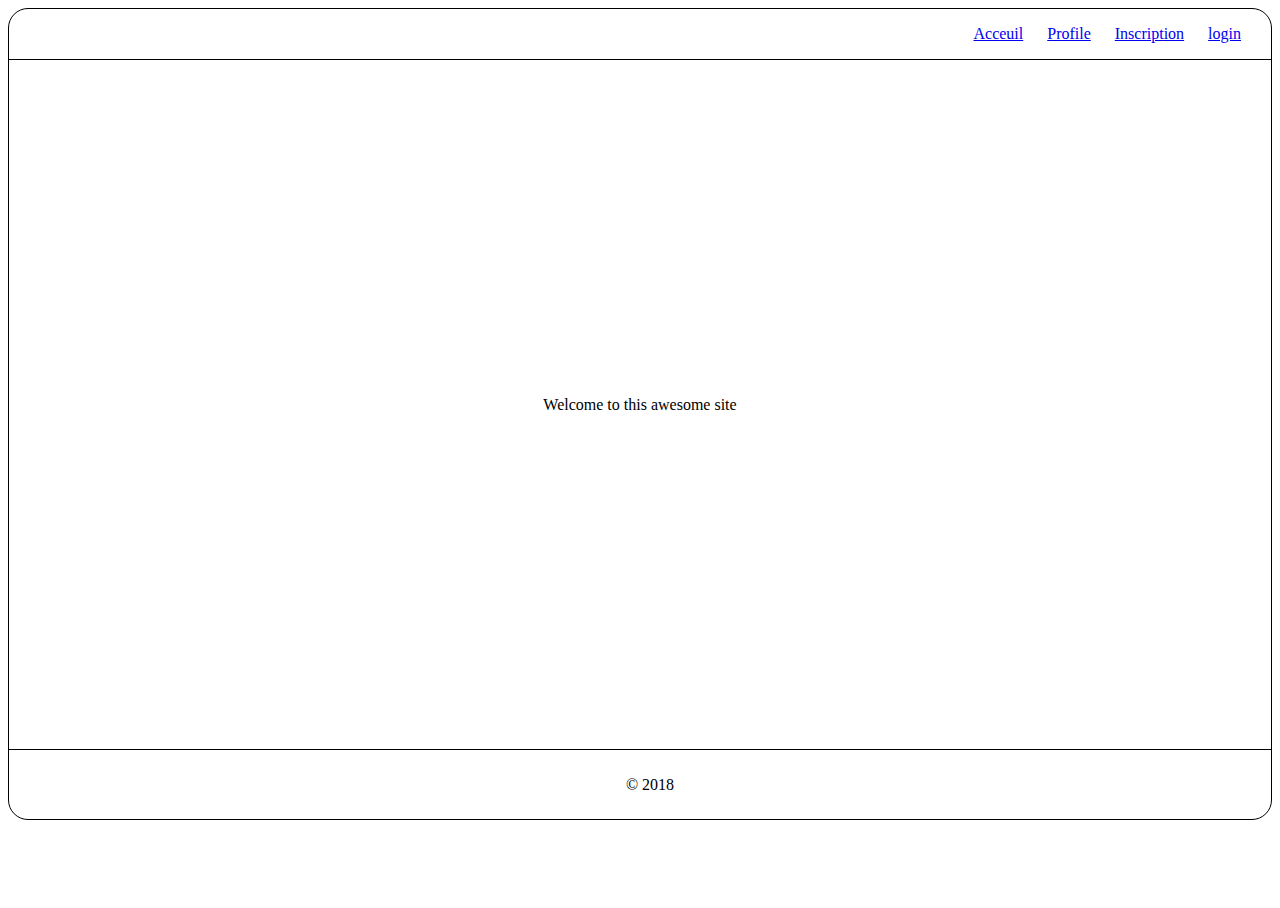
<file: APB/index.html>
<!DOCTYPE html>
<html lang="en">
<head>
    <meta charset="UTF-8">
    <title>Index</title>
    <link rel="stylesheet" href="css/main.css">
</head>
<body>
<div id="container">
<header>
    <ul>
        <li><a href="index.html">Acceuil</a></li>
        <li><a href="profile.html">Profile</a></li>
        <li> <a href="signup.html">Inscription</a></li>
        <li><a href="signin.html">login</a></li>
    </ul>
</header>
<section>
<p>
    Welcome to this awesome site
</p>
</section>
<footer>
   <p> © 2018</p>
</footer>
</div>
<script>document.write('<script src="http://' + (location.host || 'localhost').split(':')[0] + ':35729/livereload.js?snipver=1"></' + 'script>')</script>

</body>
</html>
</file>
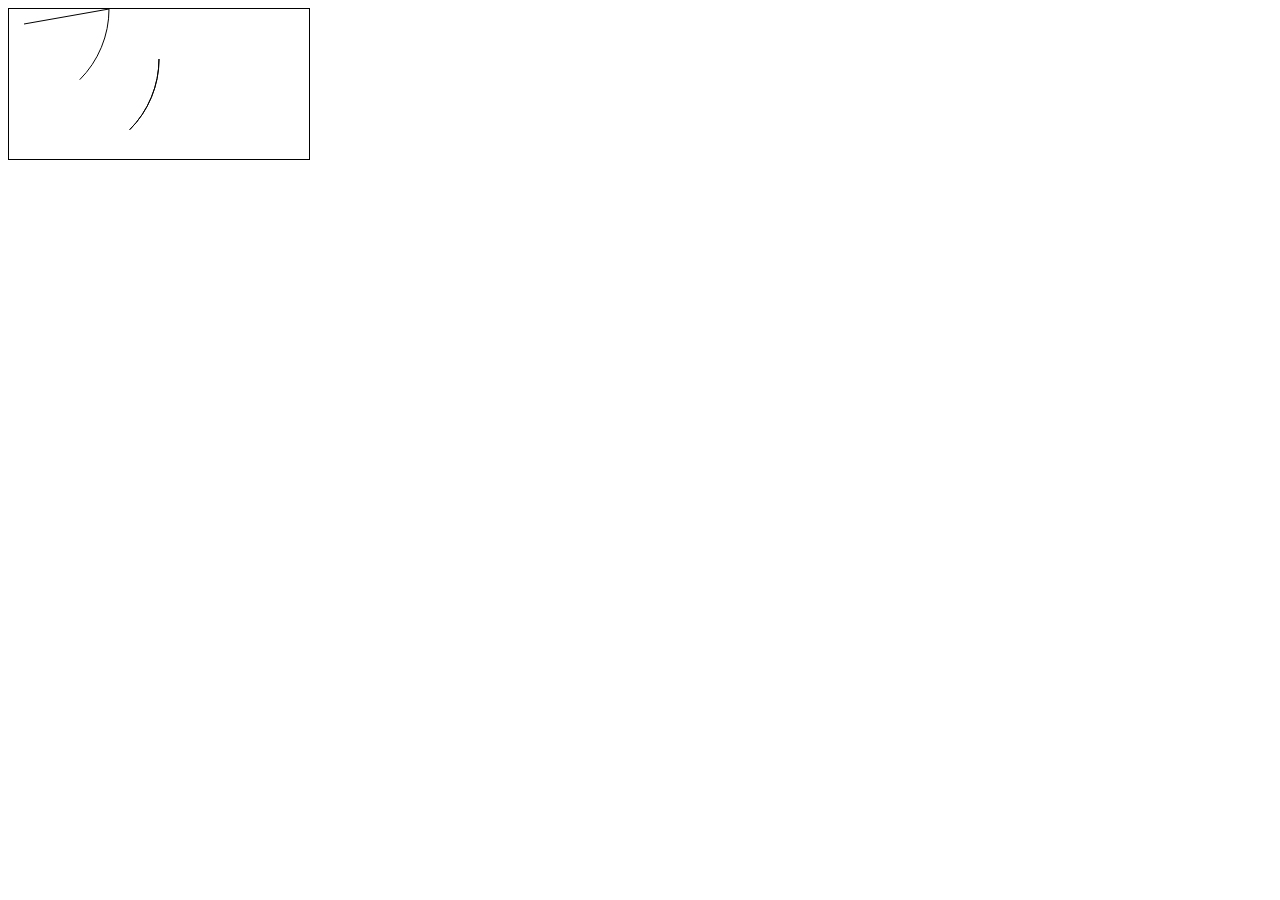
<file: Canvas/index.html>
<!DOCTYPE html>
<html lang="en">
<head>
    <meta charset="UTF-8">
    <title>index</title>
    <style>
        canvas
        {
            border: 1px solid black;
        }
    </style>
</head>
<body>
<canvas>

</canvas>
<script>
    var canvas = document.querySelector("canvas");
    var ctx = canvas.getContext("2d");


    /***
     * dapeau suisse
     * @param ctx
     * @param x
     * @param y
     * @param w
     * @param h
     */
    function suisse(ctx,x,y,w,h)
{
    var idx = 3;
    var idr = 0.2;
    ctx.rect(x,y,w,h);
    ctx.stroke();
    ctx.fillStyle = "red";
    ctx.fillRect(x+idx,y+idx,w-idx*2,h-idx*2);
    ctx.fillStyle="white";
    ctx.fillRect(x+w/2-idx*2,y+idx*2, w*idr,h*(1-idr/2));
    ctx.fillRect(y+idx*2,x+w/2-idx*2,h*(1-idr/2)-idx*2, w*idr);


}

function drawArc(ctx, x,y,rayon,angleDebut,angleFin)
    {
        ctx.arc(x,y,rayon,angleDebut,angleFin);
        ctx.stroke();
    }
    function toRad(deg) {
            return deg*Math.PI/180;
    }
    drawArc(ctx,50,50,100,toRad(0),toRad(45))
    ctx.moveTo(15,15)
    drawArc(ctx,0,0,100,toRad(0),toRad(45))


function f(ctx,x,y,x2,y2,rayon) {

ctx.arcTo(x,y,x2,y2,rayon)
ctx.stroke();

}

f(0,0,200,200,100)
</script>
<script>document.write('<script src="http://' + (location.host || 'localhost').split(':')[0] + ':35729/livereload.js?snipver=1"></' + 'script>')</script>

</body>
</html>
</file>
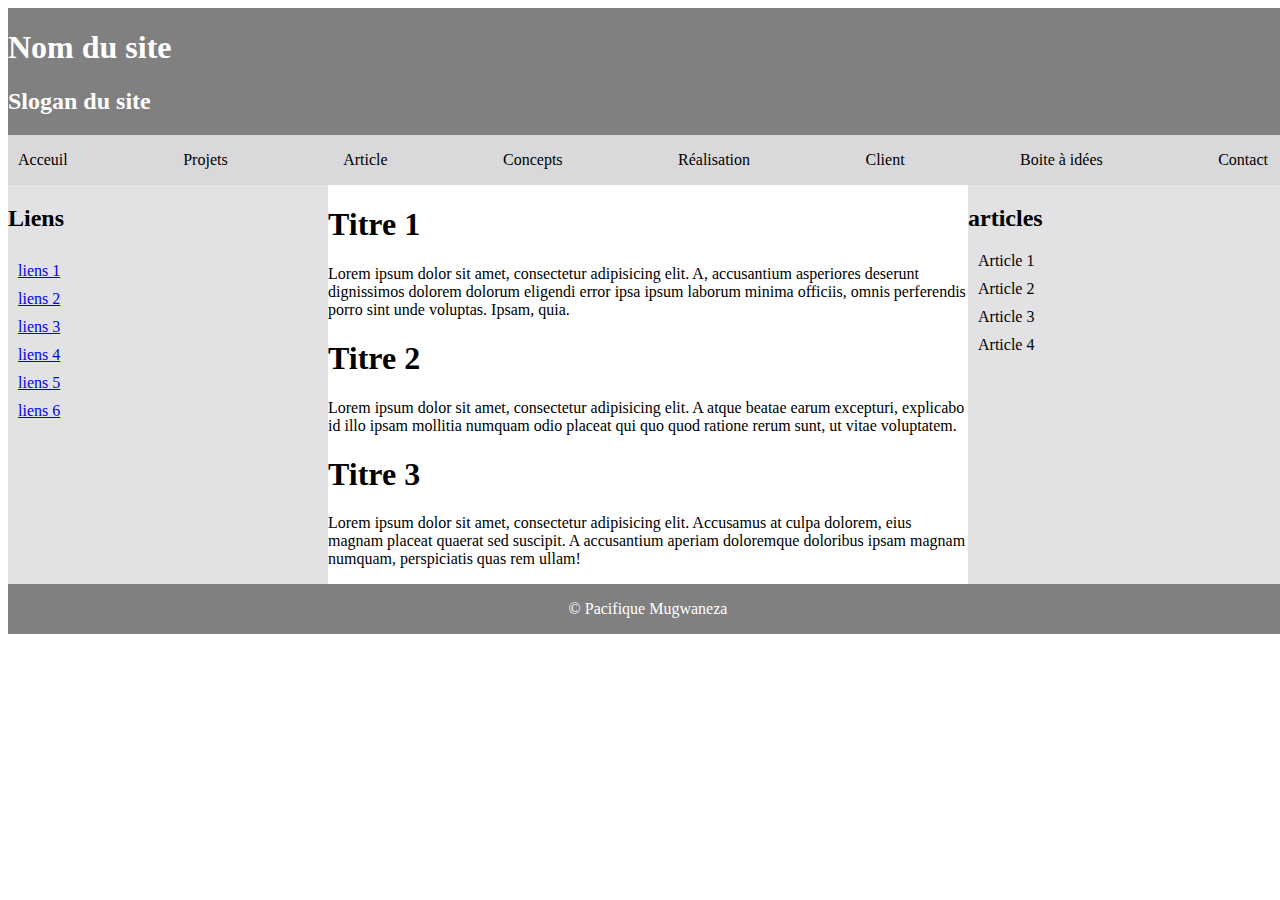
<file: Flexflex/index.html>
<!DOCTYPE html>
<html lang="en">
<head>
    <meta charset="UTF-8">
    <title>index</title>
    <link rel="stylesheet" href="main.css">
</head>
<body>
<div id="container"><header>
    <h1>Nom du site</h1>
    <h2>Slogan du site</h2>
</header>
<nav id="site_nav">
    <ul>
        <li>Acceuil</li>
        <li>Projets</li>
        <li>Article</li>
        <li>Concepts</li>
        <li>Réalisation</li>
        <li>Client</li>
        <li>Boite à idées</li>
        <li>Contact</li>
    </ul>
</nav>
<section id="main">
    <nav>
        <h2>Liens</h2>
        <ul>
            <li><a href="#">liens 1</a></li>
            <li><a href="#">liens 2</a></li>
            <li><a href="#">liens 3</a></li>
            <li><a href="#">liens 4</a></li>
            <li><a href="#">liens 5</a></li>
            <li><a href="#">liens 6</a></li>
        </ul>
    </nav>
    <section>
        <article>
            <h1>Titre 1</h1>
            <p>Lorem ipsum dolor sit amet, consectetur adipisicing elit. A, accusantium asperiores deserunt dignissimos dolorem dolorum eligendi error ipsa ipsum laborum minima officiis, omnis perferendis porro sint unde voluptas. Ipsam, quia.</p>
        </article>
        <article>
            <h1>Titre 2</h1>
            <p>Lorem ipsum dolor sit amet, consectetur adipisicing elit. A atque beatae earum excepturi, explicabo id illo ipsam mollitia numquam odio placeat qui quo quod ratione rerum sunt, ut vitae voluptatem.</p>
        </article>
        <article>
            <h1>Titre 3</h1>
            <p>Lorem ipsum dolor sit amet, consectetur adipisicing elit. Accusamus at culpa dolorem, eius magnam placeat quaerat sed suscipit. A accusantium aperiam doloremque doloribus ipsam magnam numquam, perspiciatis quas rem ullam!</p>
        </article>
    </section>
        <aside>
            <h2>articles</h2>
            <ul>
                <li>Article 1</li>
                <li>Article 2</li>
                <li>Article 3</li>
                <li>Article 4</li>
            </ul>
        </aside>
    </section>

    <footer>
        <p>© Pacifique Mugwaneza</p>
    </footer>
</div>



<script>document.write('<script src="http://' + (location.host || 'localhost').split(':')[0] + ':35729/livereload.js?snipver=1"></' + 'script>')</script>

</body>
</html>
</file>
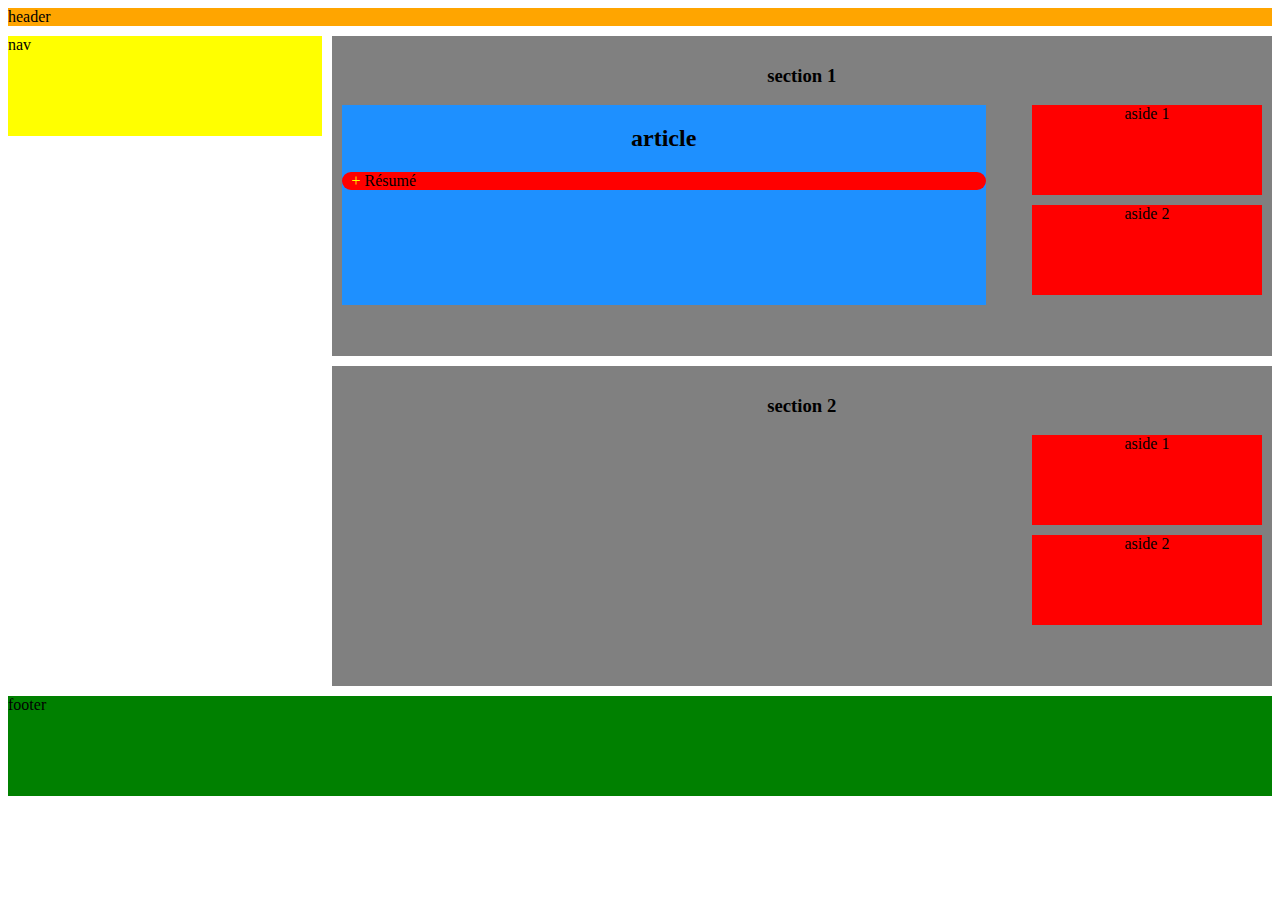
<file: Html5/index.html>
<!DOCTYPE html>
<html lang="en">
<head>
    <meta charset="UTF-8">
    <title>Title</title>
    <link rel="stylesheet" href="main.css" >
</head>
<body>
<div id="container">
<header>
    header
</header>

<div id="main">
<nav>
    nav
</nav>

    <div id="sections">
<section>
    <h3> section 1</h3>
    <article>
        <h2>article</h2>
        <details>
            <summary> Résumé </summary>
            <p>
                hello
            </p>
        </details>
    </article>
    <div class="asides">
    <aside>
        aside 1
    </aside>
    <aside>
        aside 2
    </aside>
    </div>
</section>

    <section>
        <h3> section 2</h3>
        <div class="asides">
        <aside>
            aside 1
        </aside>
        <aside>
            aside 2
        </aside>
        </div>

    </section>
    </div>
</div>
<footer>
    footer
</footer>
</div>
<script>document.write('<script src="http://' + (location.host || 'localhost').split(':')[0] + ':35729/livereload.js?snipver=1"></' + 'script>')</script>

</body>
</html>
</file>
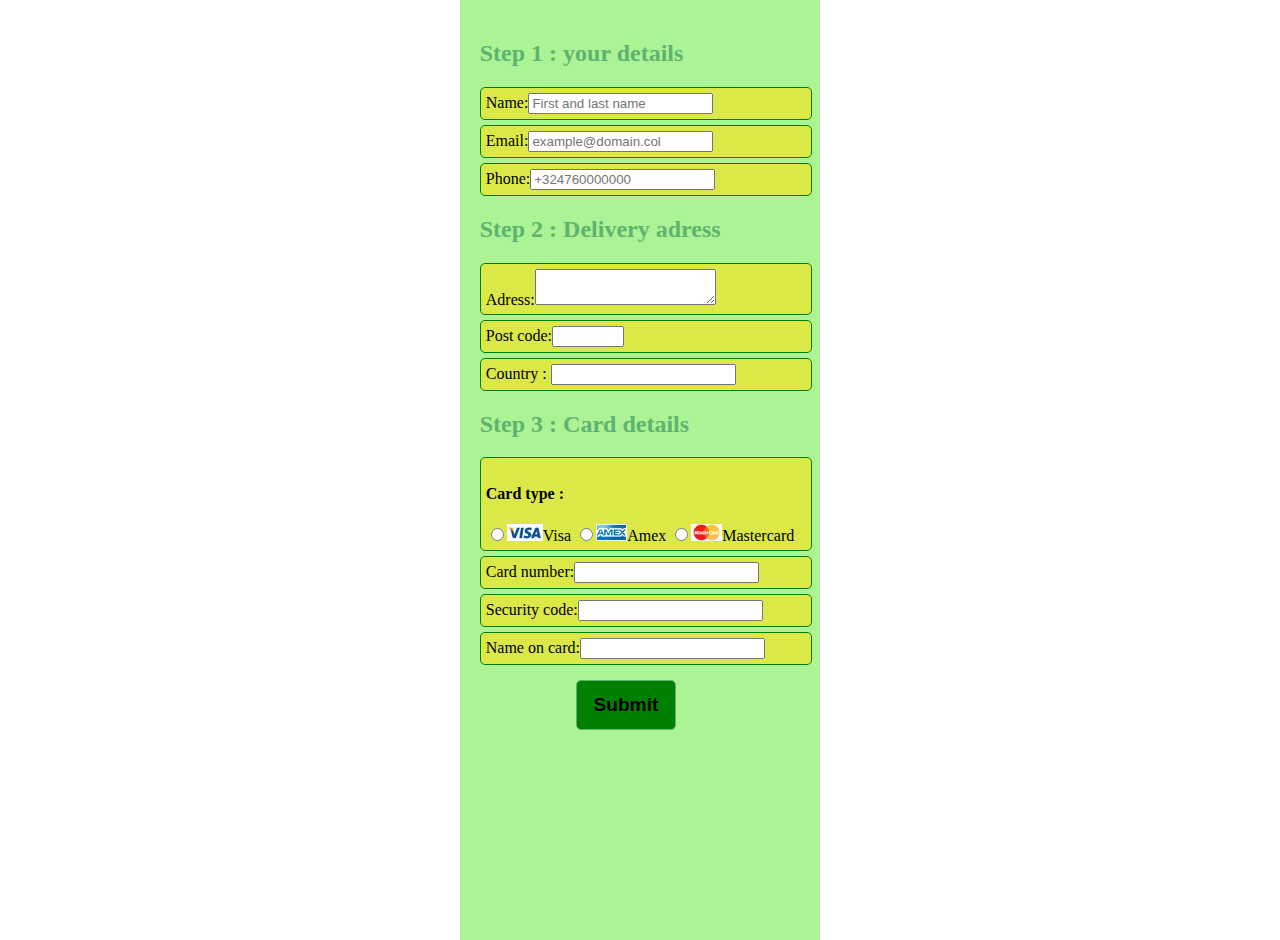
<file: Pay/index.html>
<!DOCTYPE html>
<html lang="en">
<head>
    <meta charset="UTF-8">
    <title>index</title>
    <link rel="stylesheet" href="css/main.css">
</head>
<body>
<div id="container">
    <form  action="#" method="post">
    <h2> Step 1 : your details</h2>

    <div class="inputs"><label for="name">Name:</label><input type="text" name="name" id="name" placeholder="First and last name"></div>
    <div class="inputs"><label for="email">Email:</label><input type="email" name="email" id="email" placeholder="example@domain.col"></div>
    <div class="inputs"><label for="tel">Phone:</label><input type="tel" name="tel" id="tel" placeholder="+324760000000"></div>


    <h2> Step 2 : Delivery adress</h2>
    <div class="inputs"><label for="adress">Adress:</label><textarea name="adress" id="adress"></textarea></div>
    <div class="inputs"><label for="postcode">Post code:</label><input type="number" name="postcode" id="postcode" min="1000" max="9999"></div>
    <div class="inputs"><label for="country"> Country : </label><input list="countries" name="country" id="country"></div>
        <datalist id="countries">
            <option value="Belgium">
            <option value="France">
            <option value="USA">
            <option value="Russia">
        </datalist>
    <h2>Step 3 : Card details</h2>
        <div class="inputs">
    <h4> Card type :</h4>
    <input type="radio" name="payment_method" id="visa" value="visa"><label for="visa"><img src="bank/visa.jpg"
                                                                                            height="17" width="36"/>Visa</label>
    <input type="radio" name="payment_method" id="Amex" value="Amex"><label for="Amex"><img src="bank/amex.jpg"
                                                                                            height="17" width="31"/>Amex</label>
    <input type="radio" name="payment_method" id="MasterCard" value="MasterCard"><label for="MasterCard"><img
                src="bank/mc.jpg" height="17" width="31"/>Mastercard</label></div>

    <div class="inputs"><label for="card_number">Card number:</label><input type="number" name="card_number" id="card_number"></div>
    <div class="inputs"><label for="card_security">Security code:</label><input type="text" name="card_security" id="card_security"></div>
    <div class="inputs"><label for="card_name">Name on card:</label><input type="text" name="card_name" id="card_name"></div>

        <input type="submit" value="Submit" id="submit">
    </form>
</div>
<script>document.write('<script src="http://' + (location.host || 'localhost').split(':')[0] + ':35729/livereload.js?snipver=1"></' + 'script>')</script>

</body>
</html>
</file>
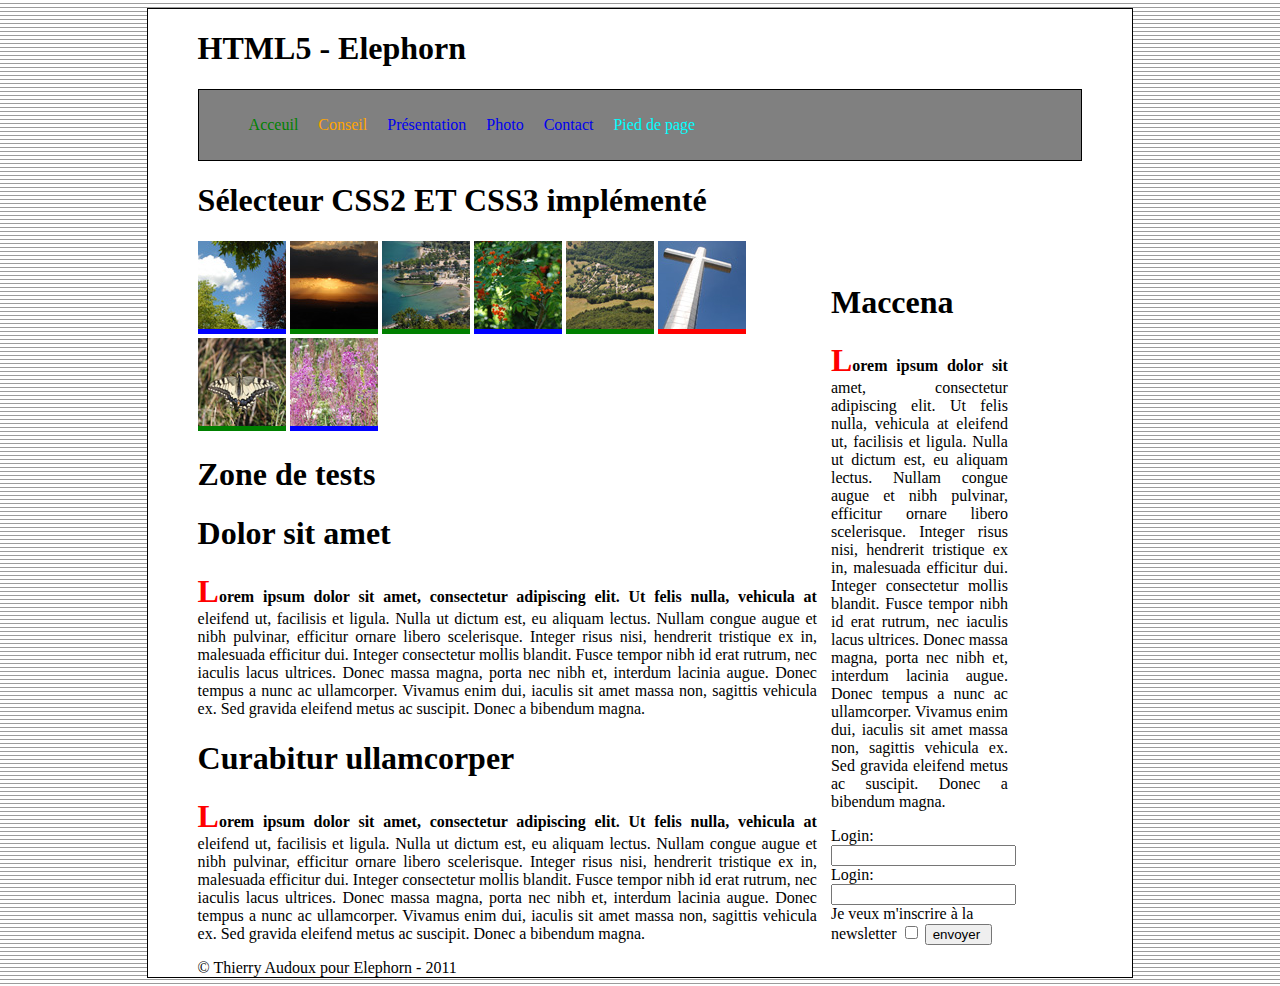
<file: template1/index.html>
<!DOCTYPE html>
<html lang="en">
<head>
    <meta charset="UTF-8">
    <title>index</title>
    <link rel="stylesheet" href="main.css">
</head>
<body>
<div id="container">
<h1>HTML5 - Elephorn</h1>
<nav>
    <ul>
        <li><a href="#">Acceuil</a> </li>
        <li><a href="#">Conseil</a> </li>
        <li><a href="#">Présentation</a> </li>
        <li><a href="#">Photo</a> </li>
        <li><a href="#">Contact</a> </li>
        <li><a href="#">Pied de page</a> </li>
    </ul>
</nav>
<section>
<h1>Sélecteur CSS2 ET CSS3 implémenté</h1>
    <div id="galerie">
<img src="images/img1.jpg">
<img src="images/img2.jpg">
<img src="images/img3.jpg">
<img src="images/img4.jpg">
<img src="images/img5.jpg">
<img src="images/img6.jpg">
<img src="images/img7.jpg">
<img src="images/img8.jpg">
    </div>

    
<h1>Zone de tests</h1>

<h1>Dolor sit amet</h1>
    <p>
        Lorem ipsum dolor sit amet, consectetur adipiscing elit.
        Ut felis nulla, vehicula at eleifend ut, facilisis et ligula.
        Nulla ut dictum est, eu aliquam lectus. Nullam congue augue et nibh pulvinar, efficitur ornare libero scelerisque.
        Integer risus nisi, hendrerit tristique ex in, malesuada efficitur dui. Integer consectetur mollis blandit.
        Fusce tempor nibh id erat rutrum, nec iaculis lacus ultrices. Donec massa magna, porta nec nibh et, interdum lacinia augue.
        Donec tempus a nunc ac ullamcorper.
        Vivamus enim dui, iaculis sit amet massa non, sagittis vehicula ex. Sed gravida eleifend metus ac suscipit. Donec a bibendum magna.
    </p>

    <h1>Curabitur ullamcorper</h1>
    <p>
        Lorem ipsum dolor sit amet, consectetur adipiscing elit.
        Ut felis nulla, vehicula at eleifend ut, facilisis et ligula.
        Nulla ut dictum est, eu aliquam lectus. Nullam congue augue et nibh pulvinar, efficitur ornare libero scelerisque.
        Integer risus nisi, hendrerit tristique ex in, malesuada efficitur dui. Integer consectetur mollis blandit.
        Fusce tempor nibh id erat rutrum, nec iaculis lacus ultrices. Donec massa magna, porta nec nibh et, interdum lacinia augue.
        Donec tempus a nunc ac ullamcorper.
        Vivamus enim dui, iaculis sit amet massa non, sagittis vehicula ex. Sed gravida eleifend metus ac suscipit. Donec a bibendum magna.
    </p>
</section>
<aside>
    <h1>Maccena</h1>
    <p>
        Lorem ipsum dolor sit amet, consectetur adipiscing elit.
        Ut felis nulla, vehicula at eleifend ut, facilisis et ligula.
        Nulla ut dictum est, eu aliquam lectus. Nullam congue augue et nibh pulvinar, efficitur ornare libero scelerisque.
        Integer risus nisi, hendrerit tristique ex in, malesuada efficitur dui. Integer consectetur mollis blandit.
        Fusce tempor nibh id erat rutrum, nec iaculis lacus ultrices. Donec massa magna, porta nec nibh et, interdum lacinia augue.
        Donec tempus a nunc ac ullamcorper.
        Vivamus enim dui, iaculis sit amet massa non, sagittis vehicula ex. Sed gravida eleifend metus ac suscipit. Donec a bibendum magna.
    </p>
    <form action="">
        <label for="login">Login:</label>
        <input id="login" type="text">
        <label for="pwd">Login:</label>
        <input id="pwd" type="text">
        <label for="newsletter">Je veux m'inscrire à la newsletter</label>
        <input id="newsletter" type="checkbox">
        <input type="submit" value="envoyer ">

    </form>
</aside>
<footer>
© Thierry Audoux pour Elephorn - 2011
</footer>
</div>
<script>document.write('<script src="http://' + (location.host || 'localhost').split(':')[0] + ':35729/livereload.js?snipver=1"></' + 'script>')</script>
</body>
</html>
</file>
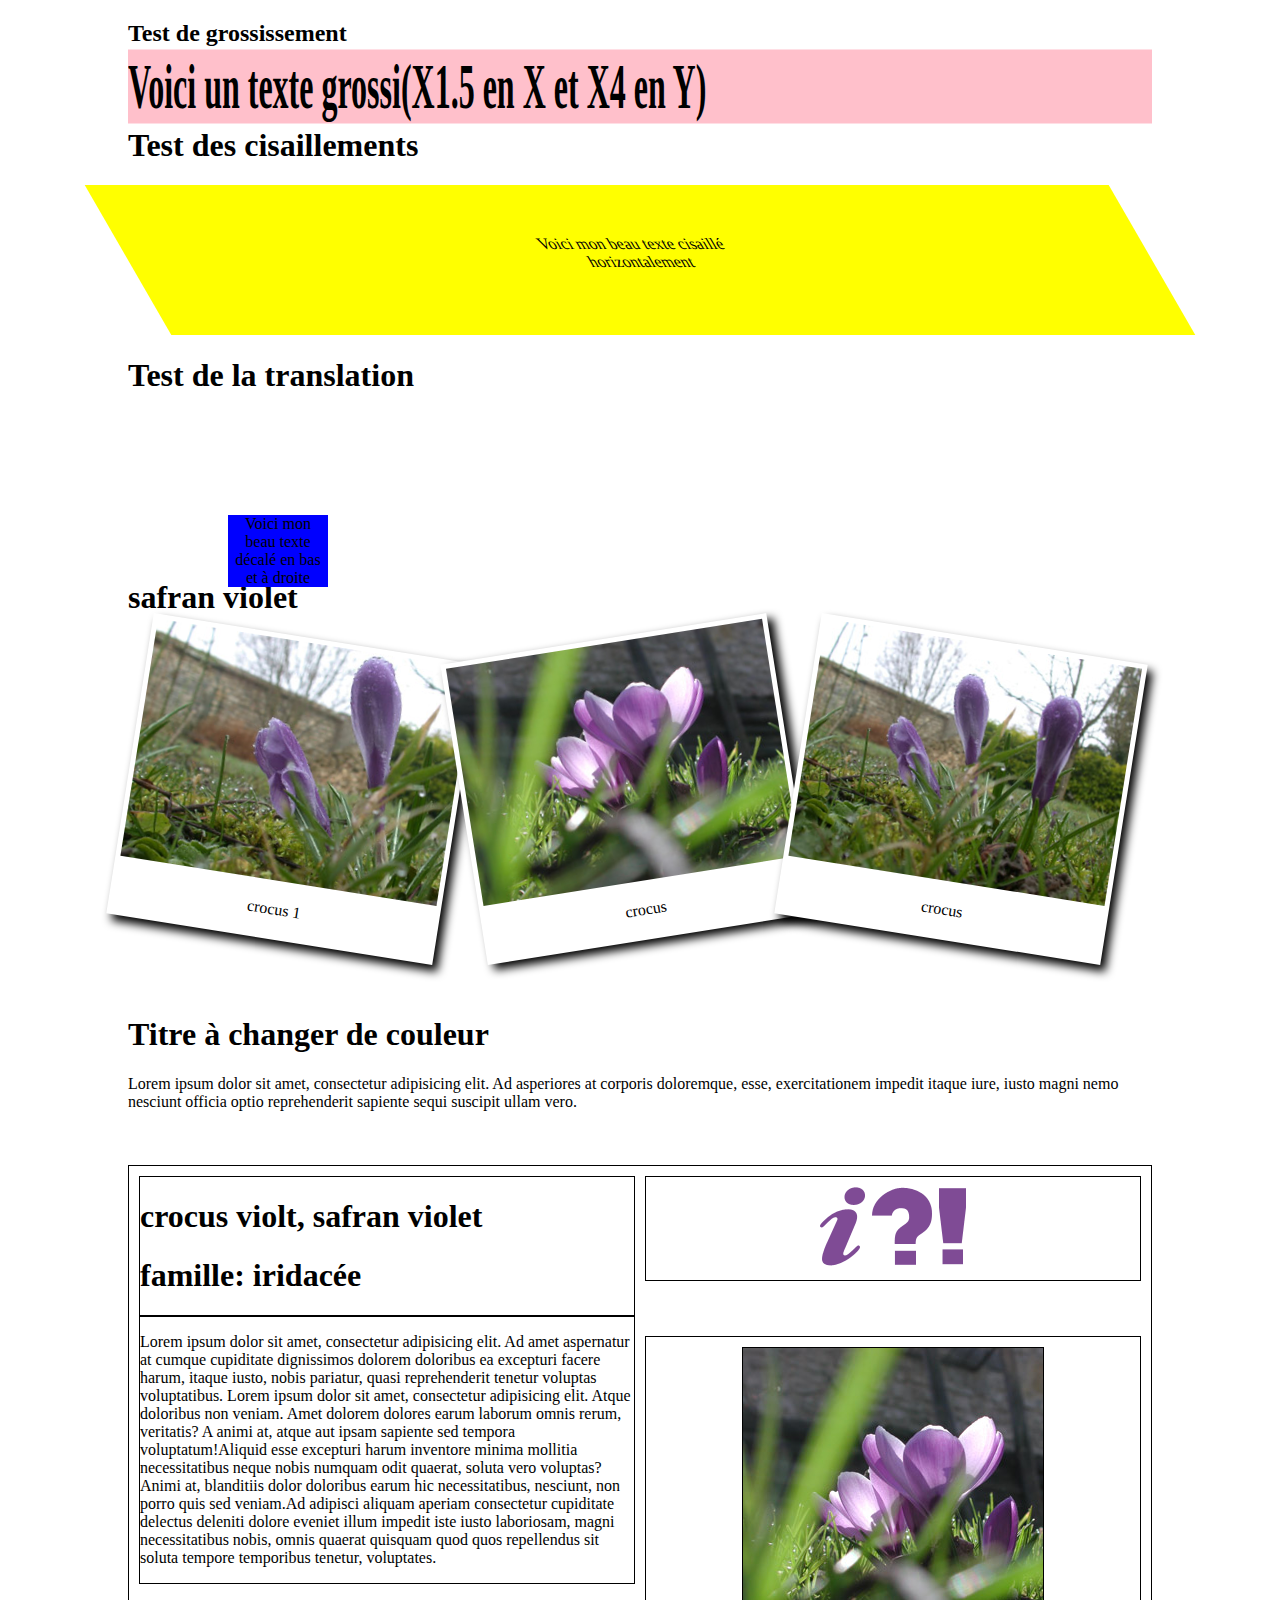
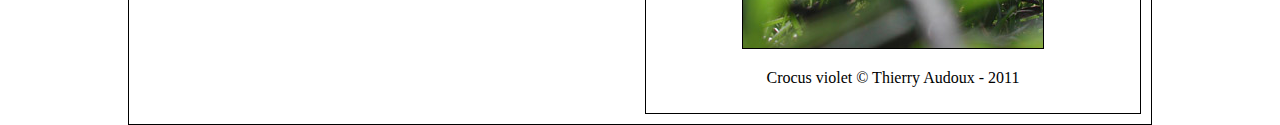
<file: Transformation/index.html>
<!DOCTYPE html>
<html lang="en">
<head>
    <meta charset="UTF-8">
    <title>index</title>
    <link rel="stylesheet" href="main.css">

</head>
<body>
<div class="ex1" >
<h2>Test de grossissement</h2>
<h1>Voici un texte grossi(X1.5 en X et X4 en Y) </h1>
</div>
<div class="ex2" >
<h1 > Test des cisaillements</h1>
<div>Voici mon beau texte cisaillé <br> horizontalement </div>
</div>

<div class="ex3" >
    <h1 > Test de la translation</h1>
    <p>Voici mon beau texte décalé en bas et à droite </p>
</div>
<br>
<br>
<br>
<div class="ex4" >
    <h1 > safran violet </h1>

<div><img src="crocus/crocus-1.jpg" height="240" width="320"/><p>crocus 1</p></div>
<div><img src="crocus/crocus-2.jpg" height="240" width="320"/><p>crocus</p></div>
<div><img src="crocus/crocus-3.jpg" height="240" width="320"/><p>crocus</p></div>

</div>
<br>
<br>
<br>
<div class="ex5" >
    <h1>Titre à changer de couleur</h1>
    <div>
        Lorem ipsum dolor sit amet, consectetur adipisicing elit. Ad asperiores at corporis doloremque, esse, exercitationem impedit itaque iure, iusto magni nemo nesciunt officia optio reprehenderit sapiente sequi suscipit ullam vero.
    </div>
</div>


<br>
<br>
<br>
<div id="ex6" >
    <div id="left">
         <div id="title"> <h1> crocus violt, safran violet</h1>
             <h1> famille: iridacée</h1>
         </div >
            <div id="article">
                <p>Lorem ipsum dolor sit amet, consectetur adipisicing elit. Ad amet aspernatur at cumque cupiditate dignissimos dolorem doloribus ea excepturi facere harum, itaque iusto, nobis pariatur, quasi reprehenderit tenetur voluptas voluptatibus.
                    Lorem ipsum dolor sit amet, consectetur adipisicing elit. Atque doloribus non veniam. Amet dolorem dolores earum laborum omnis rerum, veritatis? A animi at, atque aut ipsam sapiente sed tempora voluptatum!</span><span>Aliquid esse excepturi harum inventore minima mollitia necessitatibus neque nobis numquam odit quaerat, soluta vero voluptas? Animi at, blanditiis dolor doloribus earum hic necessitatibus, nesciunt, non porro quis sed veniam.</span><span>Ad adipisci aliquam aperiam consectetur cupiditate delectus deleniti dolore eveniet illum impedit iste iusto laboriosam, magni necessitatibus nobis, omnis quaerat quisquam quod quos repellendus sit soluta tempore temporibus tenetur, voluptates.</p>


            </div>
    </div>

    <div id="right">
        <div id="images">
            <img src="images/info.gif" height="79" width="48"/>
            <img src="images/habitat.gif" height="79" width="63"/>
            <img src="images/particularites.gif" height="79" width="29"/>
        </div>
        <div id="credit">


            <img src="images/crocus-2.jpg" height="288" width="300"/>
            <img src="images/crocus.jpg" height="300" width="300"/>
            <p> Crocus violet © Thierry Audoux - 2011</p>
        </div>
    </div>
</div>

<script>document.write('<script src="http://' + (location.host || 'localhost').split(':')[0] + ':35729/livereload.js?snipver=1"></' + 'script>')</script>

</body>
</html>
</file>
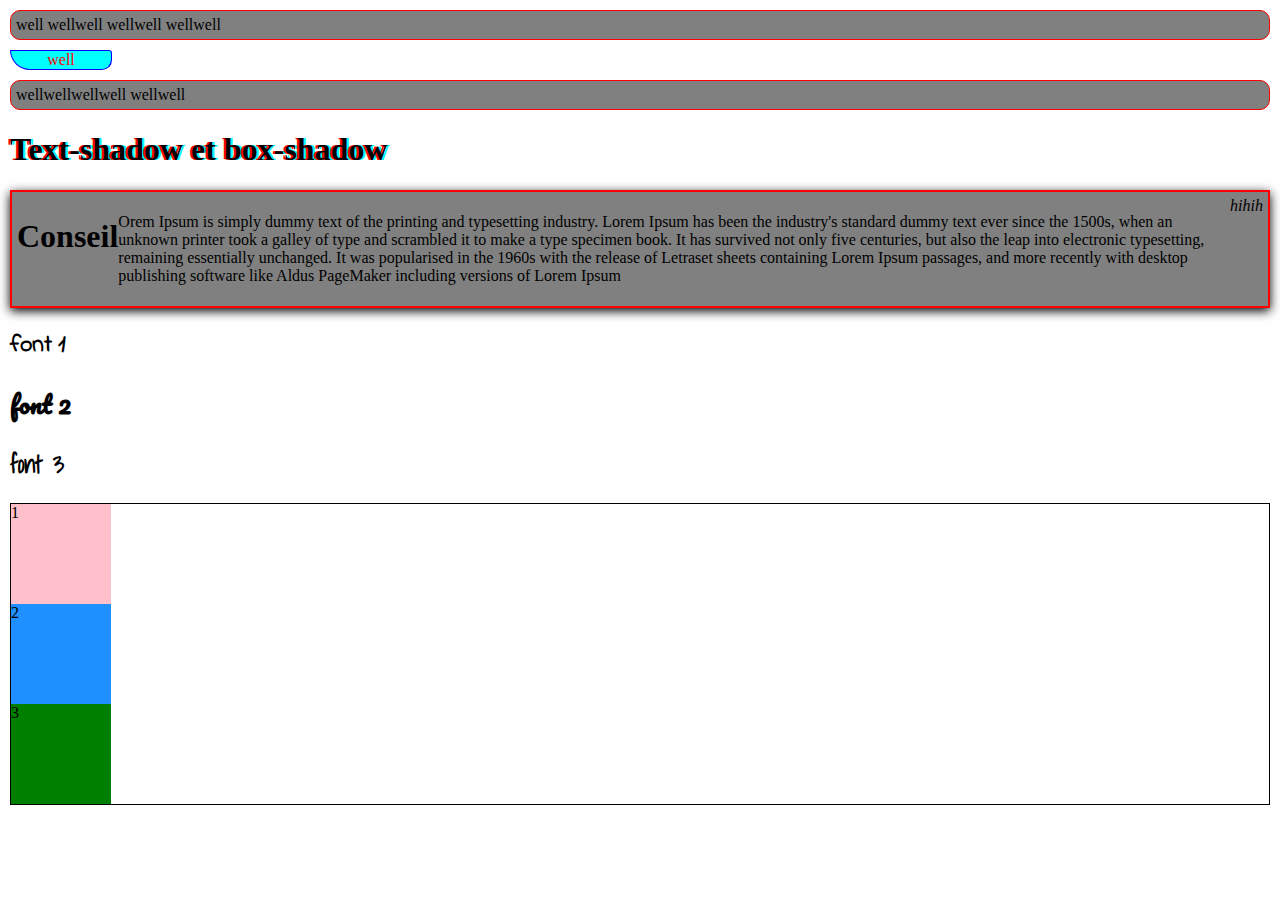
<file: Test/html/index.html>
<!DOCTYPE html>
<html lang="en">
<head>
    <meta charset="UTF-8">
    <title>index</title>
    <link href="https://fonts.googleapis.com/css?family=Indie+Flower" rel="stylesheet">
    <link rel="stylesheet" type="text/css" href="css/main.css">
</head>
<body>


<div class="blackblock"> well wellwell wellwell wellwell </div>

<div id="first"> well </div>

<div class="blackblock"> wellwellwellwell  wellwell  </div>

<h1 id="troiD">Text-shadow et box-shadow</h1>

<div id="box">
    <h1>Conseil</h1>
    <p>
        Orem Ipsum is simply dummy text of the printing and typesetting industry. Lorem Ipsum has been the industry's standard dummy text ever since the 1500s, when an unknown printer took a galley of type and scrambled it to make a type specimen book. It has survived not only five centuries, but also the leap into electronic typesetting, remaining essentially unchanged. It was popularised in the 1960s with the release of Letraset sheets containing Lorem Ipsum passages, and more recently with desktop publishing software like Aldus PageMaker including versions of Lorem Ipsum
    </p>
    <em>hihih</em>
</div>
<h2 id="font1">font 1</h2>
<h2 id="font2">font 2</h2>
<h2 id="font3">font 3</h2>

<div id="container">
    <div id="box1"> 1</div>
    <div id="box2"> 2 </div>
    <div id="box3"> 3</div>

</div>
<script>document.write('<script src="http://' + (location.host || 'localhost').split(':')[0] + ':35729/livereload.js?snipver=1"></' + 'script>')</script>
</body>
</html>
</file>
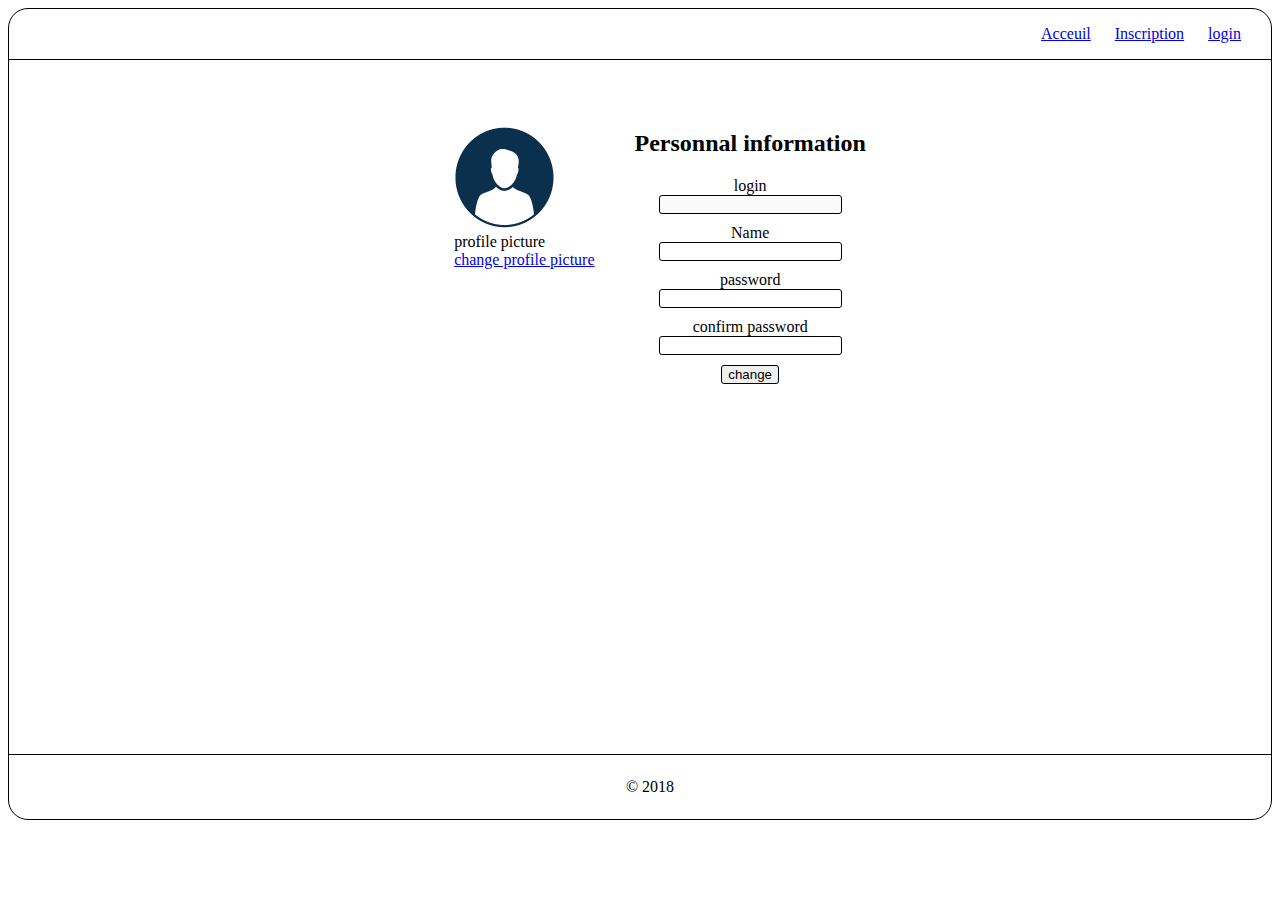
<file: APB/profile.html>
<!DOCTYPE html>
<html lang="en">
<head>
    <meta charset="UTF-8">
    <title>Index</title>
    <link rel="stylesheet" href="css/main.css">
    <link rel="stylesheet" href="css/profile.css">
</head>
<body>
<div id="container">
<header>
    <ul>
        <li><a href="index.html">Acceuil</a></li>
        <li> <a href="signup.html">Inscription</a></li>
        <li><a href="signin.html">login</a></li>
    </ul>
</header>
<section>

    <figure>
        <img src="images/profile_idl.png" height="103" width="100"/>
<figcaption>
    profile picture
</figcaption>
        <a href="#">change profile picture</a>
    </figure>

    <div id="signup_form">
        <h2> Personnal information</h2>
        <form method="post" action="#">
            <div class="inputs"><label for="login">login</label><input type="text" name="login" id="login" disabled></div>

            <div class="inputs"> <label for="name">Name</label><input type="text" name="name" id="name"></div>
            <div class="inputs"><label for="password">password</label><input type="password" name="password" id="password" required></div>
            <div class="inputs"><label for="password_confirm">confirm password </label><input type="password" name="password_confirm" id="password_confirm" required></div>
            <input type="submit" value="change">
        </form>
    </div>

</section>
<footer>
   <p> © 2018</p>
</footer>
</div>
<script>document.write('<script src="http://' + (location.host || 'localhost').split(':')[0] + ':35729/livereload.js?snipver=1"></' + 'script>')</script>

</body>
</html>
</file>
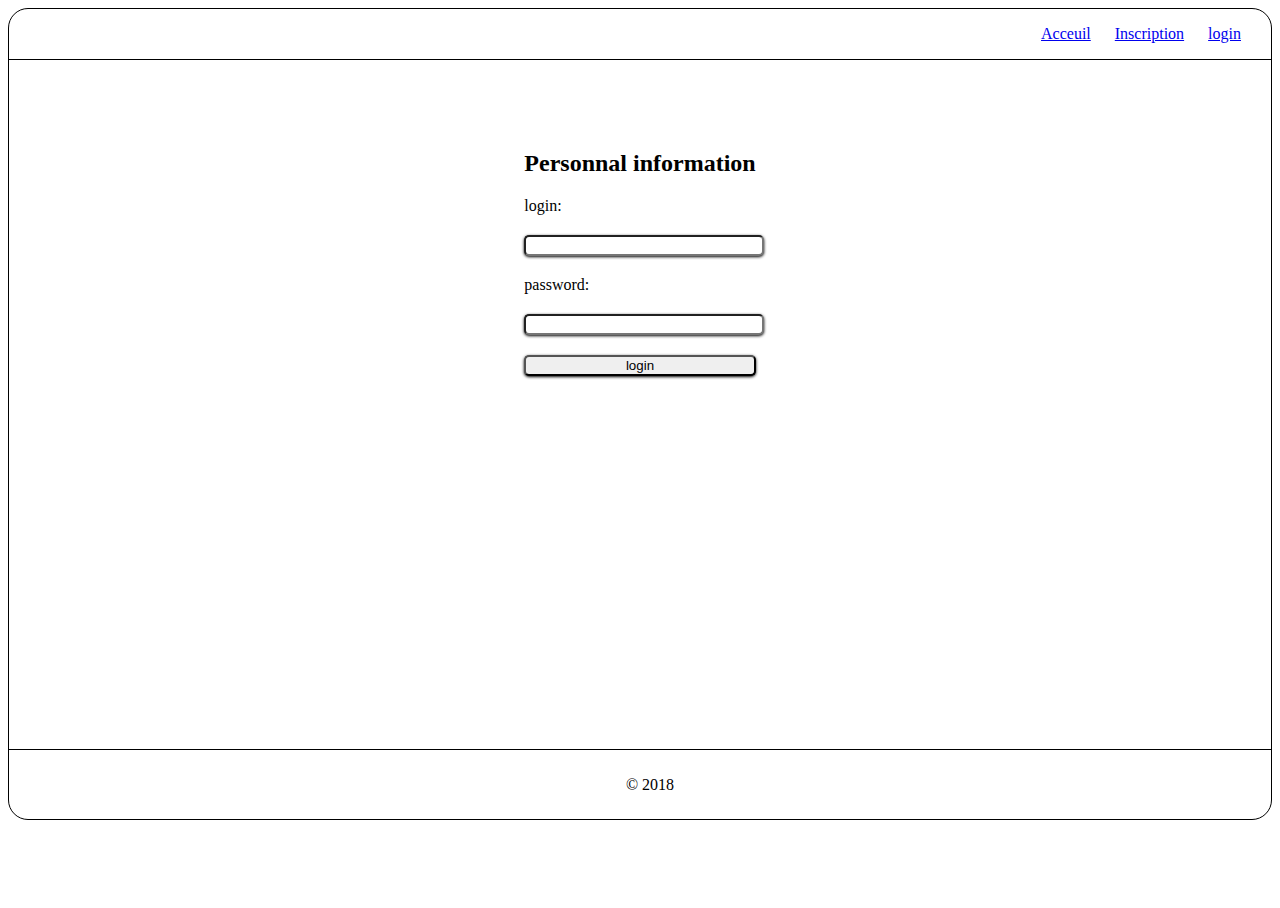
<file: APB/signin.html>
<!DOCTYPE html>
<html lang="en">
<head>
    <meta charset="UTF-8">
    <title>Index</title>
    <link rel="stylesheet" href="css/main.css">
    <link rel="stylesheet" href="css/signup.css">
</head>
<body>
<div id="container">
<header>
    <ul>
        <li><a href="index.html">Acceuil</a></li>
        <li><a href="signup.html">Inscription</a></li>
        <li><a href="signin.html">login</a></li>
    </ul>
</header>
<section>

<div id="signup_form">
            <h2> Personnal information</h2>
        <form method="post" action="#">
            <label for="login">login:</label><input type="text" name="login" id="login" required>
            <label for="password">password:</label><input type="text" name="password" id="password" required>
            <input type="submit" value="login">
        </form>
</div>
</section>
<footer>
   <p> © 2018</p>
</footer>
</div>
<script>document.write('<script src="http://' + (location.host || 'localhost').split(':')[0] + ':35729/livereload.js?snipver=1"></' + 'script>')</script>

</body>
</html>
</file>
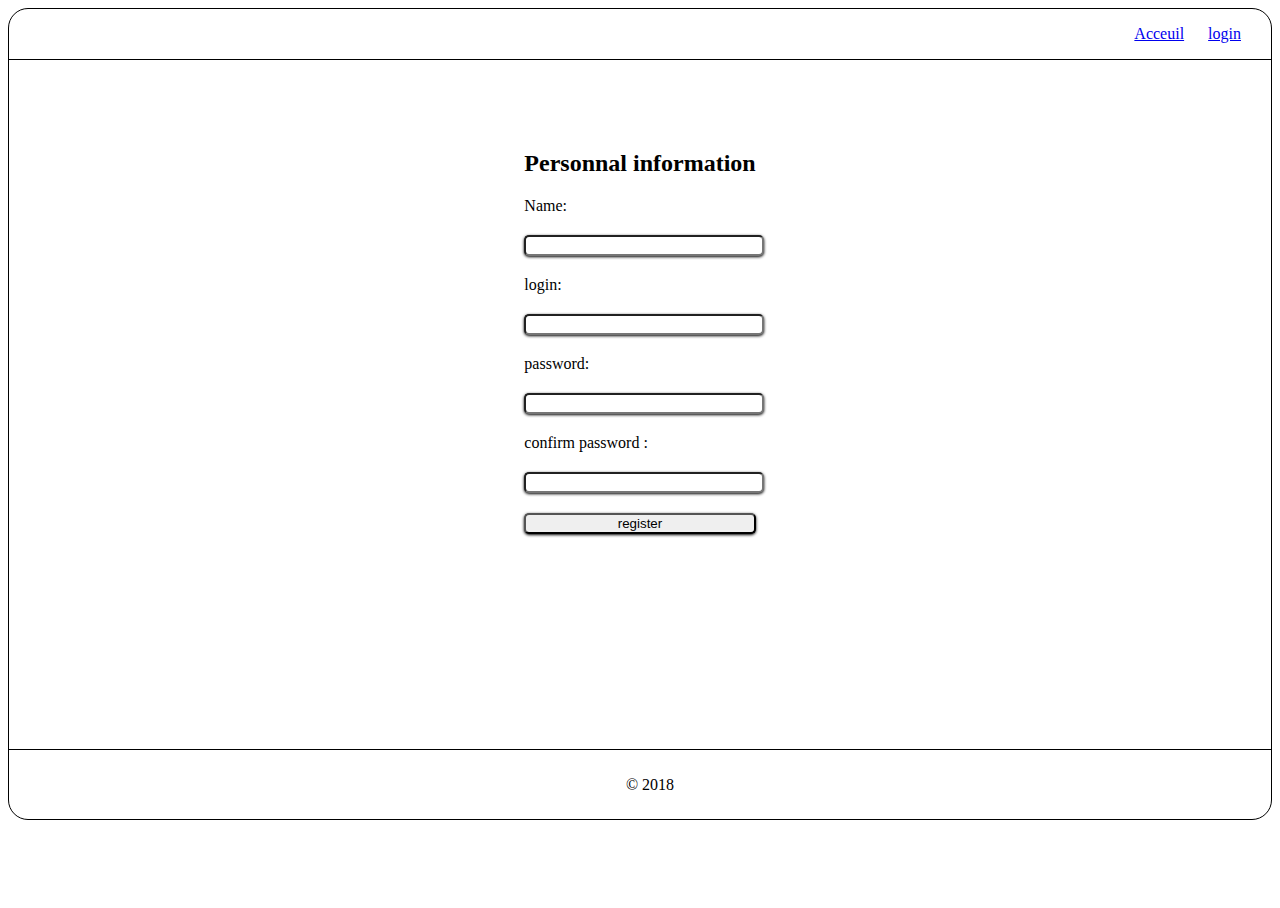
<file: APB/signup.html>
<!DOCTYPE html>
<html lang="en">
<head>
    <meta charset="UTF-8">
    <title>Index</title>
    <link rel="stylesheet" href="css/main.css">
    <link rel="stylesheet" href="css/signup.css">
</head>
<body>
<div id="container">
<header>
    <ul>
        <li><a href="index.html">Acceuil</a></li>
        <li><a href="signin.html">login</a></li>
    </ul>
</header>
<section>

<div id="signup_form">
            <h2> Personnal information</h2>
        <form method="post" action="#">
            <label for="name">Name:</label><input type="text" name="name" id="name">
            <label for="login">login:</label><input type="text" name="login" id="login" required>
            <label for="password">password:</label><input type="password" name="password" id="password" required>
            <label for="password_confirm">confirm password :</label><input type="password" name="password_confirm" id="password_confirm" required>
            <input type="submit" value="register">
        </form>
</div>
</section>
<footer>
   <p> © 2018</p>
</footer>
</div>
<script>document.write('<script src="http://' + (location.host || 'localhost').split(':')[0] + ':35729/livereload.js?snipver=1"></' + 'script>')</script>

</body>
</html>
</file>
<file: APB/css/main.css>
body,html
{
    height:100vh;
}

#container
{
    display: flex;
    flex-direction: column;
    border: 1px solid black;
    border-radius: 20px 20px;
    height: 90%;
}
header{
    display: flex;
    flex-direction: row;
    border-bottom: 1px solid black;
    justify-content: flex-end;
    padding-right: 20px;
}
header ul li{
    display: inline;
    padding: 0 10px 0 10px;
}
section{
    border-bottom: 1px solid black;
    height: 100%;
   display: flex;
}
section p{
    margin: auto;
}
footer
{
    display: flex;
    padding-left: 20px;
    height: 10%;
}
footer p{
    margin: auto;
}
</file>
<file: Flexflex/main.css>
html,body
{
    width: 100%;
}

#container
{
    display: flex;
    flex-direction: column;
}

header
{
    background-color: grey;
    color: white;
}

#site_nav
{
    background-color: #d9d9db;
padding-right: 20px;
}
#site_nav ul{
    display: flex;
    justify-content: space-between;
    margin-left: -30px;
}
#site_nav li{
    display: inline-flex;
    list-style-type: none;
    flex-shrink: 0;
}


#main
{
    display: flex;
    flex-direction: row;
}

#main nav
{
    flex: 1;
    background-color: #e2e2e4;

}
#main nav ul{
    display: flex;
    flex-direction: column;
    justify-content: left;
}
#main nav li{
    display: block;
    margin-top: 10px;
    margin-left: -30px;
}


#main aside
 {
     flex: 1;
    background-color: #e2e2e4;
 }
#main aside ul
{
    flex: 1;
    display: flex;
    flex-direction: column;
}

#main aside ul li
{
padding-bottom: 10px;
    list-style-type: none;
    margin-left: -30px;
}

#main section
{
    flex: 2;
}

footer
{
    background-color: grey;
  text-align: center;
    color: white;
}

@media(max-width: 640px) {
    #main aside
    {
        display: none;
    }

    #main nav
    {
        display: none;
    }


    #site_nav ul{
        display: flex;
        justify-content: space-between;
        margin-left: -30px;
        flex-wrap: wrap;
    }
    #site_nav li{
        display: inline-flex;
        list-style-type: none;
        flex-shrink: 0;
    }
}
</file>
<file: Html5/main.css>
#container
{
    display: flex;
    flex-direction: column;
}

#main
{
    display: flex;
    flex-direction: row;
    margin-top: 10px;
}


header{
    background-color: orange;
}
nav
{
    background-color: yellow;
    flex: 1;
    height: 100px;
    margin-right:  10px;
}
#sections
{
    flex: 3;

}
section
{
    padding: 10px;
    background-color: grey;
    margin-bottom: 10px;
    justify-content: flex-end;
    min-height: 300px;
    text-align: center;
}


article{
    float: left;
    width: 70%;
    background-color: dodgerblue;
    min-height: 200px;
    display: block;
    margin-right: 20px;

}
.asides
{
    float: right;
    height: 200px;
    display: flex;
    flex-direction: column;
    width: 25%;
}
aside
{
    background-color: red;
    margin-bottom: 10px;
    height: 200px;

}

footer{
    background-color: green;
    height: 100px;
}

summary{
    background-color: red;
    border-radius: 30px 30px;
    text-align: left;
    padding-left: 10px;
}

/* Change the color and size of the marker. */
summary::-webkit-details-marker {display: none; }
details summary::before { content:"+";color:yellow; }
details[open] summary::before { content:"-";
color:yellow;}

details > summary:first-of-type{
    list-style-type: none;
}
</file>
<file: Pay/css/main.css>
body
{
    height: 100vh;
    margin: 0 auto;
    display: flex;
    justify-content: center;
}

.inputs {
    border: 1px solid green;
    margin-bottom: 5px;
    padding: 5px;
    border-radius: 5px 5px;
    background-color: #dbe847;
    width: 100%;
}
h2{
    color: #5eb46f;
}

#container
{
    background-color: #acf395;
    height: 100%;
    padding: 20px 20px;
    display: flex;
    justify-content: center;

}

#submit
{
    border: 1px solid #5eb46f;
    border-radius: 5px 5px;
    width: 100px;
    height: 50px;
    font-weight: bold;
    font-size: larger;
    margin-left: 30%;
    margin-top: 10px;
    background-color: green;
}
</file>
<file: template1/main.css>
body
{
    background-image:  url("images/fd-14.jpg");
}
#container
{
    width: 70%;
    margin: 0 auto;
    border: 1px solid black;
    padding: 0 50px 0 50px;
    background-color: white;
}

nav
{
    background-color: grey;
    border: 1px solid black;
}
nav a{
    text-decoration: none;
}
nav ul{
    list-style-type: none;
    display: flex;
}
nav li{
    padding: 10px;
}

nav li:first-child a{
    color: green;
}
nav li:nth-child(2) a{
    color: orange;
}
nav li:last-child a{
    color: cyan;
}


p:first-letter{
    font-size: 2em;
    color: red;
}


section
{
width: 70%;
    display: inline-block;
    padding-right: 10px;
}
aside
{
    width: 20%;
    display: inline-block;
}
p{
    text-align: justify;
}
p:first-line{
    font-weight: bold;
}
img:first-child{
    border-bottom: 5px solid blue;
}
img:nth-child(n+2)
{
    border-bottom: 5px solid green;
}
img:nth-child(4n)
{
    border-bottom: 5px solid blue;
}

img:nth-child(6)
{
    border-bottom: 5px solid red;
}
</file>
<file: Transformation/main.css>
body{
    width: 80%;
    margin: 0 auto;
}

.ex1 h2{
    transform: scale(1,1);
}
.ex1 h1{
    transform: scale(1,2);
    background-color: pink;
}



.ex2 div{
    transform: skew(30deg,0deg);
    background-color: yellow;
    text-align: center;
    height: 100px;
    padding-top: 50px;
}


.ex3 p{
    transform: translate(100px,100px);
    background-color: blue;
    text-align: center;
    width: 100px;
}
/**
*  photo
 */
.ex4 div{
    display: inline-block;
    box-shadow: 6px 6px 10px black;
    background-color: white;
    text-align: center;
    padding: 5px;
}

.ex4 div:nth-child(2)
{
    transform: rotate(9deg);
}
.ex4 div:nth-child(3)
{
    transform: rotate(-9deg);
}


.ex4 div:nth-child(4)
{
    transform: rotate(9deg);
    transition: all 1s ease;
}

.ex4 div:nth-child(4):hover
{
    transform: rotate(-9deg);
    transition: all 1s ease;
}

/**
*  translation
 */

.ex5 h1:hover{
    color: greenyellow;
    transition: all 1s ease;
    padding: 5px;
}
.ex5 h1{
    transition: all 1s ease;
}

.ex5 div:hover{
      background-color: red;
      transition: all 1s cubic-bezier(0.645, 0.045, 0.355, 1);
      padding: 5px;
  }

.ex5 div{
    transition: all 1s cubic-bezier(0.645, 0.045, 0.355, 1);
}

/**
ex 5 recapitulatif
 */

#ex6
{
    border: 1px solid black;
    display: flex;
    padding: 10px;

}

#ex6 #left{
    flex: 1;
    margin-right: 10px;

}

#ex6 #left #title{
    border: 1px solid black;
}

#ex6 #left #title h1:first-child:hover{
    color: red;
    transition: all 1s ease-in;
}
#ex6 #left #title h1:first-child{
    transition: all 1s ease-in;
}

#ex6 #left #article{
    border: 1px solid black;
}

#ex6 #right{
    flex: 1;
    height: auto;
}

#ex6 #right #images{
    border: 1px solid black;
    margin-bottom: 55px;
    padding: 10px;
    text-align: center;
}

#ex6 #right #images img{

transition: all 1s ease-in;
}
#ex6 #right #images img:hover{
    transform: rotate(30deg);
    transition: all 1s ease-in;
}
/**
 TRANSITION SUR L4IMAGE
 */


#ex6 #right #credit img:nth-child(2){
    position: relative;
    transition: all 1s ease-in;
    border: 1px solid black;
}
#ex6 #right #credit img
{
    position: absolute;

}
#ex6 #right #credit img:hover
{
    opacity: 0;
    transition: all 1s ease-in;
}



#ex6 #right #credit{
    border: 1px solid black;
    padding: 10px;
    text-align: center;
    position: relative;
}
</file>
<file: Test/html/css/main.css>
@import url('https://fonts.googleapis.com/css?family=Pacifico');

@font-face{
    font-family: "Indie Flower";
    src:url("https://fonts.googleapis.com/css?family=Indie+Flower") format("truetype");

}


@font-face{
    font-family: "Shadows Into Light";
    src:url("../font/ShadowsIntoLight.ttf") format("truetype");
}

body{
    margin: 10px;
}
#first{
    color: red;
    border: 1px solid blue;
    border-radius: 0 10px 30px 60px;
    background-color: aqua;
    width: 100px;
    text-align: center;
}

.blackblock
{
        border: 1px solid red;
        background-color: grey;
        padding: 5px;
    border-radius: 10px;
    margin: 10px 0 10px;
}

#troiD{
    text-shadow:-2px 0px 0px red,2px 0px 0px cyan;

}
#box
{
    border:2px solid red;
    padding: 5px;
    box-shadow : 0px 3px 10px black;
    background-color:grey;
}


#font1{
    font-family: 'Indie Flower',recursive;
}
#font2{
    font-family: 'Pacifico',recursive;
}
#font3{
    font-family: 'Shadows Into Light',recursive;
}

#container {
    display: flex;
    border: 1px solid black;
    height: 300px;
    justify-content: space-around;
    flex-direction: column;
}

#box1{
     background-color: pink;
     width: 100px;
     height: 100px;

 }
#box2{
    background-color: dodgerblue;
    width: 100px;
    height: 100px;

}
#box3{
    background-color: green;
    width: 100px;
    height: 100px;
    flex: 1;

}

div[id*="box"]
{
    display: inline-flex;
}
</file>
<file: APB/css/profile.css>
#signup_form{
    display: flex;
    flex-direction:column;
    justify-content: flex-start;
    align-items: center;
    text-align: center;
}

.inputs
{
    padding-bottom: 10px;
}

input
{
    border-radius: 3px;
    border: 1px solid black;
}
label
{
display: block;
}
section
{
    display: flex;
    flex-direction: row;
    justify-content: center;
    padding-top: 50px;
}
</file>
<file: APB/css/signup.css>
#signup_form{
    display: flex;
    flex-direction:column;
    padding: 70px;
}
input
{
    display: block;
    border-radius: 5px 5px;
    box-shadow: 0px 1px 3px;
    margin:20px auto;
    width: 100%;
}
section{
    display: flex;
    justify-content:center;
}
</file>
